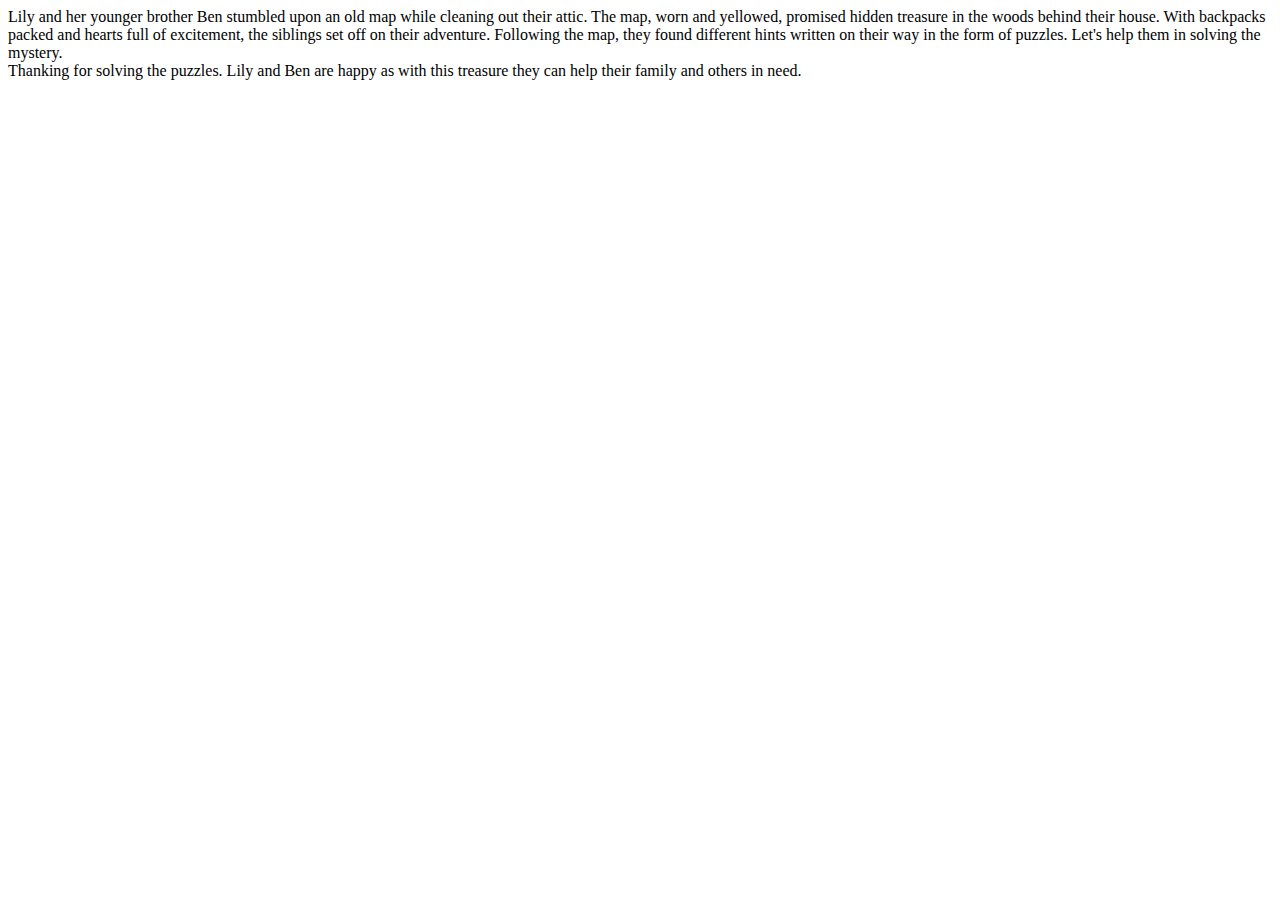
<file: story.html>
<!DOCTYPE html>
<html lang="en">
  <head>
    <meta charset="UTF-8" />
    <meta name="viewport" content="width=device-width, initial-scale=1.0" />
    <title>Story</title>
  </head>
  <body>
    <div class="start">
      <!-- story start here -->
      Lily and her younger brother Ben stumbled upon an old map while cleaning out their attic. The map, worn and yellowed, promised hidden treasure in the woods behind their house. With backpacks packed and hearts full of excitement, the siblings set off on their adventure. Following the map, they found different hints written on their way in the form of puzzles. Let's help them in solving the mystery.

    </div>
    <div class="end">
      <!-- story end here -->
      Thanking for solving the puzzles. Lily and Ben are happy as with this treasure they can help their family and others in need.
    </div>
  </body>
</html>
</file>
